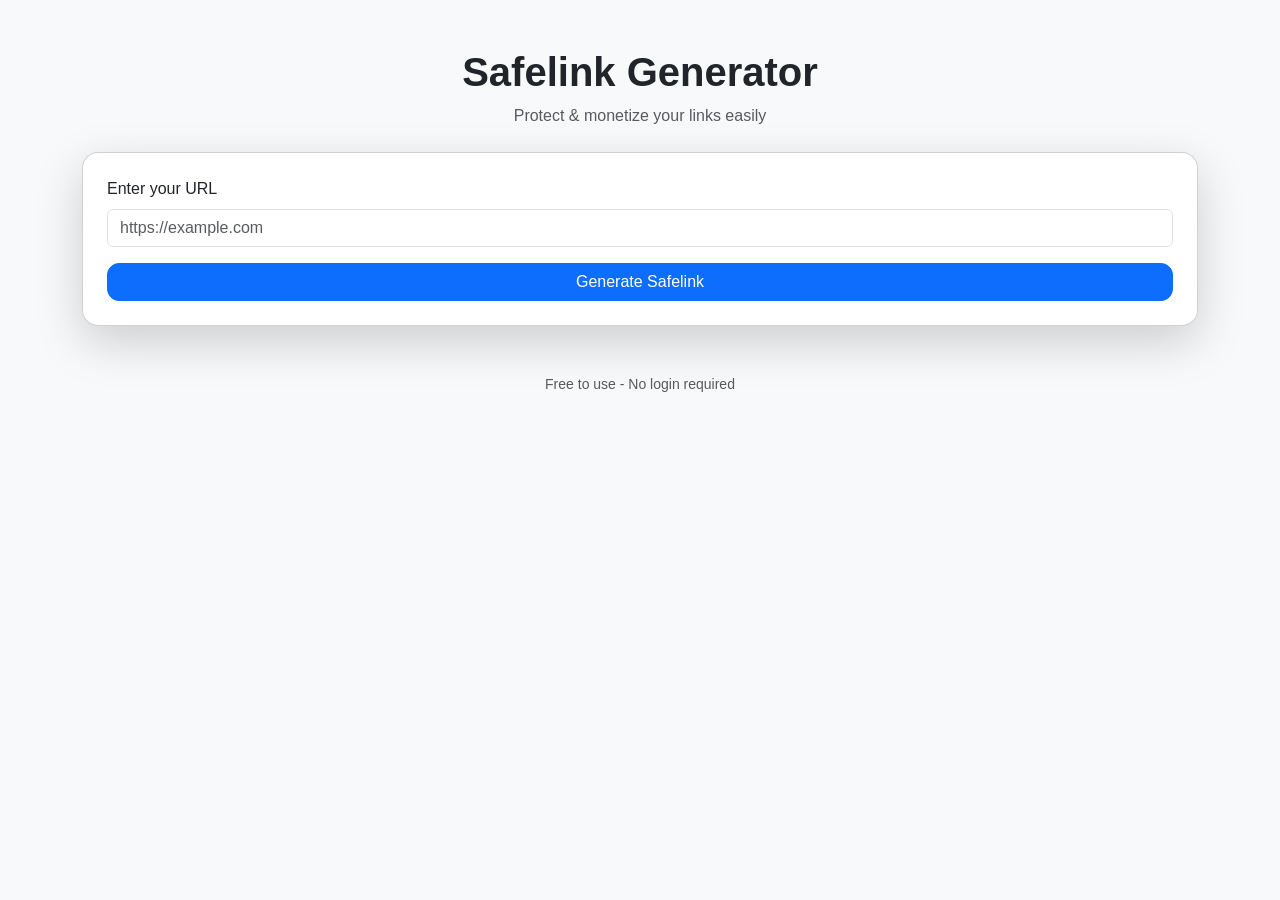
<file: index.html>
<!DOCTYPE html>
<html lang="en">
<head>
  <meta charset="UTF-8">
  <meta name="viewport" content="width=device-width, initial-scale=1.0">
  <title>Safelink Generator</title>
  <link href="https://cdn.jsdelivr.net/npm/bootstrap@5.3.3/dist/css/bootstrap.min.css" rel="stylesheet">
  <link rel="stylesheet" href="assets/css/style.css">
</head>
<body class="bg-light">

<div class="container py-5">
  <div class="text-center mb-4">
    <h1 class="fw-bold">Safelink Generator</h1>
    <p class="text-muted">Protect & monetize your links easily</p>
  </div>

  <div class="card shadow-lg p-4">
    <label class="form-label">Enter your URL</label>
    <input type="url" id="inputUrl" class="form-control mb-3" placeholder="https://example.com">

    <button class="btn btn-primary w-100" onclick="generateLink()">Generate Safelink</button>

    <div id="result" class="mt-4 d-none">
      <label class="form-label">Your Safelink</label>
      <input type="text" id="outputUrl" class="form-control" readonly>
      <button class="btn btn-outline-secondary mt-2 w-100" onclick="copyLink()">Copy Link</button>
    </div>
  </div>

  <div class="text-center mt-5 text-muted small">
    Free to use - No login required
  </div>
</div>

<script src="assets/js/app.js"></script>
</body>
</html>
</file>
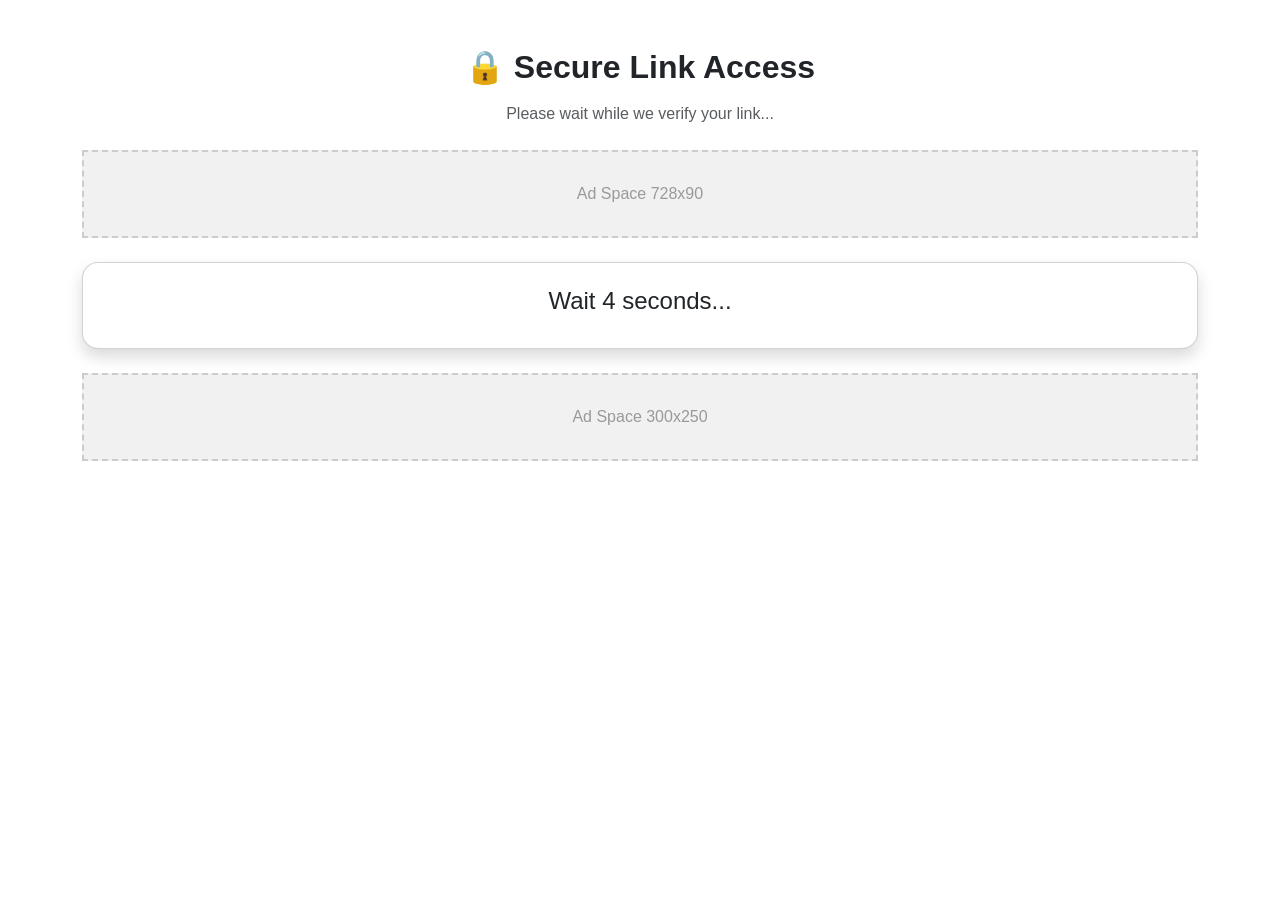
<file: go.html>
<!DOCTYPE html>
<html lang="en">

<head>
  <meta charset="UTF-8">
  <meta name="viewport" content="width=device-width, initial-scale=1.0">
  <title>Please Wait...</title>
  <link href="https://cdn.jsdelivr.net/npm/bootstrap@5.3.3/dist/css/bootstrap.min.css" rel="stylesheet">
  <link rel="stylesheet" href="assets/css/style.css">
</head>

<body>

  <div class="container py-5 text-center">

    <h2 class="fw-bold mb-3">🔒 Secure Link Access</h2>
    <p class="text-muted">Please wait while we verify your link...</p>

    <!-- Ads Area (Top) -->
    <div class="my-4">
      <!-- Google AdSense Example -->
      <div class="ads-box">Ad Space 728x90</div>
    </div>

    <div class="card shadow p-4">
      <h4 id="countdown">Wait 10 seconds...</h4>

      <button id="continueBtn" class="btn btn-success mt-3 d-none" onclick="goToLink()">
        Continue to Destination
      </button>
    </div>

    <!-- Ads Area (Bottom) -->
    <div class="my-4">
      <div class="ads-box">Ad Space 300x250</div>
    </div>

  </div>

  <script src="assets/js/app.js"></script>
</body>

</html>
</file>
<file: assets/css/style.css>
body {
  font-family: 'Segoe UI', sans-serif;
}

.card {
  border-radius: 16px;
}

.ads-box {
  background: #f1f1f1;
  border: 2px dashed #ccc;
  padding: 30px;
  text-align: center;
  color: #999;
}

button {
  border-radius: 12px !important;
}
</file>
